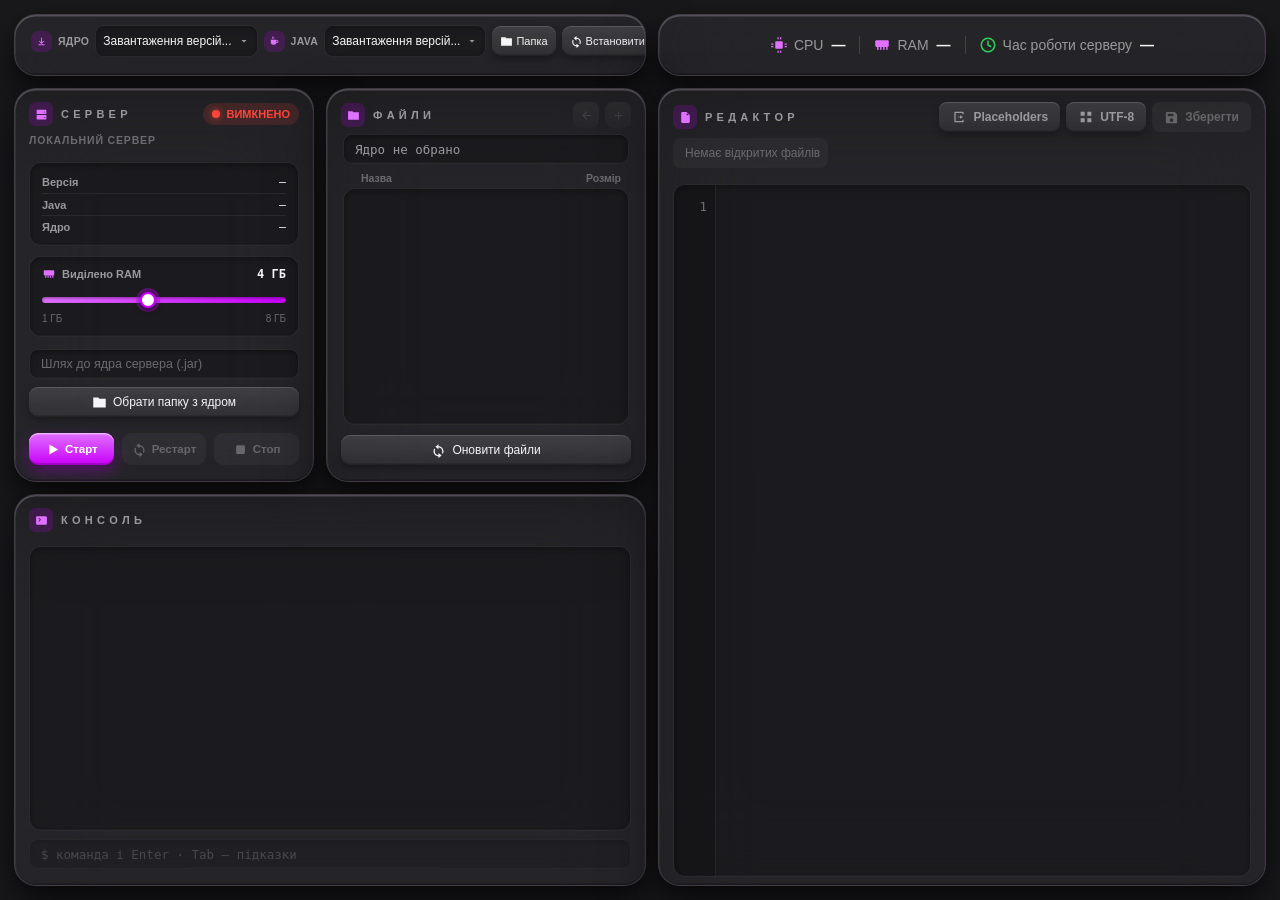
<file: web/index.html>
<!DOCTYPE html>
<html lang="uk">
<head>
<meta charset="UTF-8">
<title>MC Server Manager</title>
<link rel="stylesheet" href="style.css">
</head>
<body oncontextmenu="return false;">

<div class="background"></div>

<div class="columns">

  <section class="panel accent-menubar grid-toolbar">
    <div class="menubar-inner">
      <div class="menubar-block menubar-core">
        <div class="menubar-core-row">
          <span class="chip chip-menubar"><span class="ico" data-icon="download"></span></span>
          <span class="menubar-label">ЯДРО</span>
          <div class="paper-select-wrap">
            <button class="paper-select-btn" id="paperVersionBtn" type="button">
              <span id="paperVersionBtnLabel">Завантаження версій...</span>
              <span class="ico chevron" data-icon="chevronDown"></span>
            </button>
          </div>

          <span class="chip chip-menubar chip-java"><span class="ico" data-icon="coffee"></span></span>
          <span class="menubar-label">JAVA</span>
          <div class="paper-select-wrap">
            <button class="paper-select-btn" id="javaVersionBtn" type="button">
              <span id="javaVersionBtnLabel">Завантаження версій...</span>
              <span class="ico chevron" data-icon="chevronDown"></span>
            </button>
          </div>

          <button class="btn btn-secondary" id="paperBrowseDirBtn" title="Обрати папку для встановлення ядра">
            <span class="icon"><span class="ico" data-icon="folder"></span></span> Папка
          </button>

          <button class="btn btn-secondary" id="installAllBtn">
            <span class="icon"><span class="ico" data-icon="refresh"></span></span> Встановити
          </button>
        </div>

        <span class="menubar-hint" id="installStatusHint"></span>
      </div>
    </div>
  </section>

  <section class="panel accent-menubar accent-resbar grid-resbar">
    <div class="menubar-inner menubar-inner-resbar">
      <div class="menubar-block menubar-resources">
        <span class="resource-stat resource-cpu">
          <span class="ico" data-icon="cpu"></span>
          <span class="resource-label">CPU</span>
          <b id="resCpuLabel">—</b>
        </span>
        <span class="resource-stat resource-ram">
          <span class="ico" data-icon="ram"></span>
          <span class="resource-label">RAM</span>
          <b id="resRamLabel">—</b>
        </span>
        <span class="resource-stat resource-uptime">
          <span class="ico" data-icon="clock"></span>
          <span class="resource-label">Час роботи серверу</span>
          <b id="resUptimeLabel">—</b>
        </span>
      </div>
    </div>
  </section>

  <section class="panel accent-server grid-server">
    <div class="card-title card-title-server">
      <span class="chip chip-server"><span class="ico" data-icon="server"></span></span>
      <span class="chip-label">С Е Р В Е Р</span>
      <span class="status-badge" id="statusBadge">
        <span class="dot dot-off" id="statusDot"></span>
        <span class="status-text status-off" id="statusText">ВИМКНЕНО</span>
      </span>
    </div>

    <div class="local-server-label">ЛОКАЛЬНИЙ СЕРВЕР</div>

    <div class="core-info-box" id="coreInfoBox">
      <div class="core-info-row">
        <span class="core-info-label">Версія</span>
        <span class="core-info-value mono" id="coreInfoVersion">—</span>
      </div>
      <div class="core-info-row">
        <span class="core-info-label">Java</span>
        <span class="core-info-value mono" id="coreInfoJava">—</span>
      </div>
      <div class="core-info-row">
        <span class="core-info-label">Ядро</span>
        <span class="core-info-value mono" id="coreInfoJar">—</span>
      </div>
    </div>

    <div class="ram-slider-row">
      <div class="ram-slider-label">
        <span class="ico" data-icon="ram"></span>
        <span class="ram-slider-title">Виділено RAM</span>
        <span class="ram-slider-value" id="ramSliderValue">4 ГБ</span>
      </div>
      <input type="range" id="ramSlider" class="ram-slider" min="1" max="8" step="0.5" value="4">
      <div class="ram-slider-scale">
        <span id="ramSliderMin">1 ГБ</span>
        <span id="ramSliderMax">8 ГБ</span>
      </div>
    </div>

    <div class="jar-path-row">
      <input type="text" id="jarPathInput" class="text-input" placeholder="Шлях до ядра сервера (.jar)">
    </div>

    <button class="btn btn-secondary btn-block" id="browseJarBtn">
      <span class="icon"><span class="ico" data-icon="folder"></span></span> Обрати папку з ядром
    </button>

    <div class="btn-row">
      <button class="btn btn-primary" id="startBtn">
        <span class="icon"><span class="ico" data-icon="play"></span></span> Старт
      </button>
      <button class="btn btn-warning" id="restartBtn" disabled>
        <span class="icon"><span class="ico" data-icon="refresh"></span></span> Рестарт
      </button>
      <button class="btn btn-danger" id="stopBtn" disabled>
        <span class="icon"><span class="ico" data-icon="stop"></span></span> Стоп
      </button>
    </div>
  </section>

  <section class="panel accent-files panel-full grid-files">
    <div class="card-title card-title-files">
      <span class="chip chip-files"><span class="ico" data-icon="folder"></span></span>
      <span class="chip-label">Ф А Й Л И</span>
      <div class="files-nav-btns">
        <button class="icon-btn" id="backBtn" disabled title="Назад"><span class="ico" data-icon="back"></span></button>
        <button class="icon-btn" id="addBtn" disabled title="Створити"><span class="ico" data-icon="plus"></span></button>
      </div>
    </div>

    <div class="explorer-path-row">
      <div class="text-input explorer-path mono" id="explorerPath">Ядро не обрано</div>
    </div>

    <div class="tree-header">
      <span class="th-name">Назва</span>
      <span class="th-size">Розмір</span>
    </div>

    <div class="tree-box" id="fileTree"></div>

    <button class="btn btn-secondary btn-block" id="refreshBtn">
      <span class="icon"><span class="ico" data-icon="refresh"></span></span> Оновити файли
    </button>
  </section>

  <section class="panel accent-console panel-full grid-console">
    <div class="card-title">
      <span class="chip chip-console"><span class="ico" data-icon="terminal"></span></span>
      <span class="chip-label">К О Н С О Л Ь</span>
    </div>

    <div class="console-box" id="consoleBox"></div>

    <div class="console-input-wrap">
      <div class="command-suggestions" id="commandSuggestions"></div>
      <input type="text" id="commandInput" class="text-input mono" placeholder="$ команда і Enter · Tab — підказки" disabled autocomplete="off" autocorrect="off" autocapitalize="off" spellcheck="false">
    </div>
  </section>

  <section class="panel accent-editor panel-full grid-editor">
    <div class="card-title">
      <span class="chip chip-editor"><span class="ico" data-icon="document"></span></span>
      <span class="chip-label">Р Е Д А К Т О Р</span>
      <div class="editor-title-btns">
        <div class="symbols-picker">
          <button class="labeled-icon-btn symbols-btn" id="placeholdersBtn" title="Плейсхолдери">
            <span class="ico" data-icon="placeholders"></span> Placeholders
          </button>
        </div>
        <div class="symbols-picker">
          <button class="labeled-icon-btn symbols-btn" id="symbolsBtn" title="Символи">
            <span class="ico" data-icon="symbols"></span> UTF-8
          </button>
        </div>
        <button class="labeled-icon-btn save-btn" id="saveBtn" disabled title="Зберегти файл">
          <span class="ico" data-icon="save"></span> Зберегти
        </button>
      </div>
    </div>

    <div class="editor-toolbar">
      <div class="editor-tabs" id="editorTabs"></div>
    </div>

    <div class="editor-wrap">
      <div class="line-numbers mono" id="lineNumbers">1</div>
      <div class="editor-code-wrap">
        <pre class="editor-highlight mono" id="editorHighlight"><code></code></pre>
        <textarea class="editor-box mono" id="editorBox" spellcheck="false" wrap="off" disabled></textarea>
      </div>
    </div>
  </section>

</div>

<div class="context-menu" id="contextMenu"></div>

<div class="symbols-dropdown paper-version-dropdown" id="paperVersionDropdown">
  <div class="paper-version-list" id="paperVersionList"></div>
</div>

<div class="symbols-dropdown paper-version-dropdown" id="javaVersionDropdown">
  <div class="paper-version-list" id="javaVersionList"></div>
</div>

<div class="symbols-dropdown" id="symbolsDropdown">
  <div class="symbols-grid" id="symbolsGrid"></div>
  <div class="symbols-toast" id="symbolsToast"></div>
</div>

<div class="symbols-dropdown placeholders-dropdown" id="placeholdersDropdown">
  <a class="placeholders-source-link" id="placeholdersSourceLink" href="https://github.com/PlaceholderAPI/PlaceholderAPI/wiki/Placeholders#parseother" target="_blank" rel="noopener">
    <span class="ico" data-icon="github"></span> Список усіх плейсхолдерів
  </a>
  <div class="placeholders-jump" id="placeholdersJump"></div>
  <div class="placeholders-list" id="placeholdersList"></div>
  <div class="symbols-toast" id="placeholdersToast"></div>
</div>

<script src="app.js"></script>
</body>
</html>
</file>
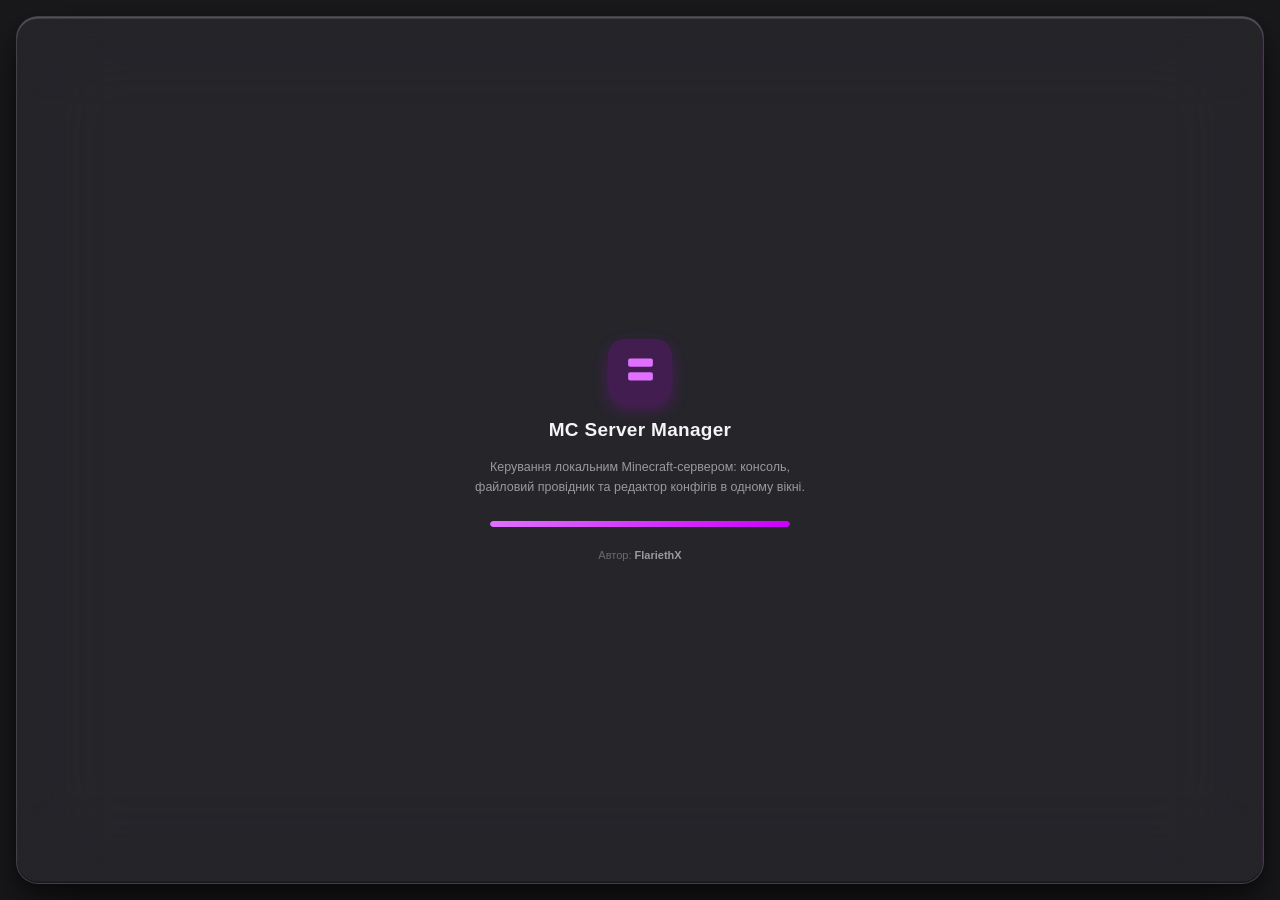
<file: web/splash.html>
<!DOCTYPE html>
<html lang="uk">
<head>
<meta charset="UTF-8">
<title>MC Server Manager</title>
<link rel="stylesheet" href="splash.css">
</head>
<body oncontextmenu="return false;">

<div class="splash-bg"></div>

<div class="splash-panel">
  <div class="splash-chip">
    <span class="splash-ico">
      <svg viewBox="0 0 24 24" xmlns="http://www.w3.org/2000/svg">
        <rect x="3" y="4" width="18" height="6" rx="1.5"></rect>
        <rect x="3" y="14" width="18" height="6" rx="1.5"></rect>
        <circle cx="7" cy="7" r="1"></circle>
        <circle cx="7" cy="17" r="1"></circle>
      </svg>
    </span>
  </div>

  <div class="splash-title">MC Server Manager</div>
  <div class="splash-desc">
    Керування локальним Minecraft-сервером: консоль, файловий провідник та редактор конфігів в одному вікні.
  </div>

  <div class="splash-progress-track">
    <div class="splash-progress-fill" id="progressFill"></div>
  </div>

  <div class="splash-author">Автор: <span>FlariethX</span></div>
</div>

</body>
</html>
</file>
<file: web/style.css>
:root {
  --window-bg: #19191c;

  --panel: rgba(42, 42, 48, 0.55);
  --panel-border: rgba(201, 0, 251, 0.22);
  --inner: rgba(0, 0, 0, 0.26);
  --inner-border: rgba(255, 255, 255, 0.07);
  --highlight: rgba(255, 255, 255, 0.05);

  --text-primary: #f5f5f7;
  --text-secondary: #9a9a9e;
  --text-muted: #6b6b70;

  --accent: #c900fb;
  --accent-soft: #e070ff;
  --accent-strong: #a800d1;
  --accent-glow: rgba(201, 0, 251, 0.35);

  --accent-red: #ff453a;
  --accent-red-hover: #ff6961;

  --accent-green: #30d158;

  --accent-amber: #ff9f0a;
  --accent-amber-hover: #ffb340;

  --neutral-btn: rgba(255, 255, 255, 0.08);
  --neutral-btn-hover: rgba(255, 255, 255, 0.14);

  --disabled-btn: rgba(255, 255, 255, 0.045);
  --disabled-text: rgba(255, 255, 255, 0.28);

  --status-off-bg: rgba(255, 69, 58, 0.15);
  --status-on-bg: rgba(48, 209, 88, 0.15);
  --status-restart-bg: rgba(255, 159, 10, 0.15);

  --cat-chip: rgba(201, 0, 251, 0.18);
  --cat-icon: #e070ff;

  --tok-key: #e070ff;
  --tok-string: #8bd17c;
  --tok-number: #ffb454;
  --tok-bool: #56d4dd;
  --tok-comment: #79767f;
  --tok-punct: #9a9a9e;
  --tok-section: #f2a6ff;

  --font-ui: -apple-system, BlinkMacSystemFont, "SF Pro Text", "Segoe UI", sans-serif;
  --font-mono: "SF Mono", "Menlo", "Cascadia Mono", "Consolas", monospace;

  --radius-panel: 22px;
  --radius-inner: 12px;
  --radius-btn: 9px;
}

* { box-sizing: border-box; }

html, body {
  margin: 0;
  padding: 0;
  width: 100%;
  height: 100%;
  overflow: hidden;
  font-family: var(--font-ui);
  color: var(--text-primary);
  background: var(--window-bg);
  -webkit-font-smoothing: antialiased;
}

.background {
  position: fixed;
  inset: 0;
  z-index: -1;
  background:
    radial-gradient(ellipse 1100px 650px at 10% -10%, rgba(201, 0, 251, 0.16), transparent 60%),
    radial-gradient(ellipse 900px 650px at 105% 105%, rgba(201, 0, 251, 0.10), transparent 60%),
    var(--window-bg);
}

.columns {
  display: grid;
  grid-template-columns: 300px 320px 1fr;
  grid-template-rows: auto auto 1fr;
  grid-template-areas:
    "toolbar toolbar resbar"
    "server files editor"
    "console console editor";
  gap: 12px;
  height: 100vh;
  padding: 14px;
}

.grid-toolbar { grid-area: toolbar; }
.grid-resbar  { grid-area: resbar; display: flex; align-items: center; }
.grid-server  { grid-area: server; }
.grid-files   { grid-area: files; }
.grid-console { grid-area: console; }
.grid-editor  { grid-area: editor; }

.accent-menubar {
  padding: 10px 16px;
}

.menubar-inner {
  display: flex;
  align-items: center;
  justify-content: space-between;
  gap: 18px;
  flex-wrap: wrap;
}

.menubar-inner-resbar {
  justify-content: center;
  width: 100%;
}

.menubar-block {
  display: flex;
  align-items: center;
  gap: 10px;
}

.menubar-core {
  flex-direction: column;
  align-items: stretch;
  gap: 8px;
}

.menubar-core-row {
  display: flex;
  align-items: center;
  gap: 6px;
  flex-wrap: nowrap;
}

.menubar-resources {
  gap: 0;
}

.menubar-core .btn {
  padding: 6px 8px;
  font-size: 11px;
  gap: 3px;
  white-space: nowrap;
  flex-shrink: 0;
}

.menubar-core .btn .ico { width: 13px; height: 13px; }

.chip-menubar {
  background: var(--cat-chip);
  color: var(--cat-icon);
}

.chip-java {
  background: rgba(86, 212, 221, 0.18);
  color: #56d4dd;
}

.menubar-core-row .chip {
  width: 21px;
  height: 21px;
  flex-shrink: 0;
}

.menubar-core-row .chip .ico { width: 11px; height: 11px; }

.menubar-label {
  font-size: 10.5px;
  font-weight: 700;
  letter-spacing: 0.3px;
  color: var(--text-secondary);
  white-space: nowrap;
  flex-shrink: 0;
}

.paper-select-wrap {
  position: relative;
  min-width: 0;
  flex: 1 1 78px;
}

.paper-select-btn {
  display: flex;
  align-items: center;
  justify-content: space-between;
  gap: 6px;
  width: 100%;
  min-width: 78px;
  height: 32px;
  padding: 0 7px;
  border-radius: var(--radius-btn);
  border: 1px solid var(--inner-border);
  background: var(--inner);
  color: var(--text-primary);
  font-family: var(--font-ui);
  font-size: 12px;
  cursor: pointer;
  box-shadow: inset 0 2px 5px rgba(0, 0, 0, 0.3);
  transition: border-color .12s ease, background-color .12s ease;
  overflow: hidden;
}

.paper-select-btn > span:first-child {
  overflow: hidden;
  text-overflow: ellipsis;
  white-space: nowrap;
  min-width: 0;
}

.paper-select-btn:hover { border-color: var(--panel-border); background: rgba(0, 0, 0, 0.32); }
.paper-select-btn:disabled { color: var(--disabled-text); cursor: default; }

.paper-select-btn .chevron {
  width: 12px;
  height: 12px;
  flex-shrink: 0;
  color: var(--text-secondary);
  transition: transform .12s ease;
}

.paper-select-btn.open .chevron { transform: rotate(180deg); }

.paper-version-dropdown {
  width: 236px;
  max-height: 320px;
  padding: 10px;
}

.paper-version-list {
  overflow-y: auto;
  padding-right: 2px;
}

.paper-version-grid {
  display: grid;
  grid-template-columns: repeat(3, 1fr);
  gap: 6px;
}

.paper-version-item {
  padding: 7px 4px;
  border-radius: 7px;
  border: 1.5px solid transparent;
  background: var(--inner);
  font-size: 12px;
  font-family: var(--font-mono);
  color: var(--text-primary);
  cursor: pointer;
  user-select: none;
  text-align: center;
  transition: background-color .1s ease, border-color .1s ease;
}

.paper-version-item:hover { background: rgba(255, 255, 255, 0.1); }

.paper-version-item.selected {
  background: linear-gradient(180deg, var(--accent-soft), var(--accent));
  color: #fff;
  font-weight: 600;
}

.paper-version-item.installed {
  border-color: var(--accent);
  box-shadow: 0 0 0 1px var(--accent-glow, rgba(201, 0, 251, 0.35));
}

.paper-version-item.installed.selected {
  border-color: #fff;
}

.paper-version-empty {
  padding: 10px;
  font-size: 12px;
  color: var(--text-muted);
  text-align: center;
}

.paper-version-retry-btn {
  margin-top: 6px;
  padding: 8px;
  border-radius: 7px;
  text-align: center;
  color: var(--accent-soft);
  font-family: var(--font-ui);
  font-size: 12.5px;
  font-weight: 600;
  cursor: pointer;
  background: var(--inner);
  transition: background-color .1s ease;
}

.paper-version-retry-btn:hover { background: rgba(255, 255, 255, 0.1); }

.menubar-hint {
  font-size: 11px;
  color: var(--text-muted);
  white-space: nowrap;
  overflow: hidden;
  text-overflow: ellipsis;
  max-width: 100%;
}

.menubar-hint.hint-error { color: var(--accent-red); }
.menubar-hint.hint-ok { color: var(--accent-green); }

.resource-stat {
  display: flex;
  align-items: center;
  gap: 6px;
  font-size: 14px;
  color: var(--text-secondary);
}

.resource-stat + .resource-stat {
  position: relative;
  margin-left: 28px;
}

.resource-stat + .resource-stat::before {
  content: "";
  position: absolute;
  left: -14px;
  top: 50%;
  transform: translateY(-50%);
  width: 1px;
  height: 18px;
  background: rgba(255, 255, 255, 0.14);
}

.resource-stat .ico { width: 18px; height: 18px; flex-shrink: 0; }
.resource-stat b { color: var(--text-primary); font-weight: 700; margin-left: 2px; }

.resource-cpu .ico { color: var(--accent-soft); }
.resource-ram .ico { color: var(--accent-soft); }
.resource-uptime .ico { color: var(--accent-green); }

.accent-server, .accent-files, .accent-console, .accent-editor {
  min-height: 0;
}

.accent-server,
.accent-files {
  overflow: hidden;
}

.accent-server {
  display: flex;
  flex-direction: column;
  align-self: start;
}

.accent-files {
  height: 360px;
  max-height: 360px;
}

.grid-files, .grid-console {
  height: 100%;
}

.panel {
  background: rgba(255, 255, 255, 0.055);
  backdrop-filter: blur(46px) saturate(170%);
  -webkit-backdrop-filter: blur(46px) saturate(170%);
  border: 1px solid rgba(255, 255, 255, 0.13);
  border-radius: var(--radius-panel);
  position: relative;
  box-shadow:
    0 26px 54px rgba(0, 0, 0, 0.5),
    0 8px 16px rgba(0, 0, 0, 0.32),
    inset 0 1.5px 0 rgba(255, 255, 255, 0.20),
    inset 0 -1.5px 0 rgba(0, 0, 0, 0.35),
    inset 1px 0 0 rgba(255, 255, 255, 0.05),
    inset 0 0 0 1px rgba(201, 0, 251, 0.05);
  overflow: hidden;
}

.panel-grow { flex: 1; display: flex; flex-direction: column; min-height: 0; }
.panel-full { flex: 1; display: flex; flex-direction: column; min-height: 0; height: 100%; }

.card-title {
  display: flex;
  align-items: center;
  gap: 8px;
  padding: 13px 14px 6px;
  position: relative;
  z-index: 1;
}

.chip {
  width: 24px;
  height: 24px;
  border-radius: 7px;
  display: flex;
  align-items: center;
  justify-content: center;
  flex-shrink: 0;
  background: var(--cat-chip);
  color: var(--cat-icon);
}

.chip .ico { width: 13px; height: 13px; }

.chip-label {
  font-size: 11px;
  font-weight: 600;
  letter-spacing: 0.6px;
  color: var(--text-secondary);
}

.ico { display: inline-flex; width: 15px; height: 15px; vertical-align: -3px; }
.ico svg { width: 100%; height: 100%; fill: currentColor; }

.card-title-server {
  padding-right: 14px;
}

.card-title-server .status-badge {
  margin-left: auto;
}

.status-badge {
  display: inline-flex;
  align-items: center;
  gap: 6px;
  height: 22px;
  padding: 0 9px;
  margin: 0;
  border-radius: 11px;
  background: var(--status-off-bg);
  width: fit-content;
  flex-shrink: 0;
  position: relative;
  z-index: 1;
}

.dot { width: 8px; height: 8px; border-radius: 50%; }
.dot-off { background: var(--accent-red); box-shadow: 0 0 6px rgba(255, 69, 58, 0.6); }
.dot-on { background: var(--accent-green); box-shadow: 0 0 6px rgba(48, 209, 88, 0.6); }
.dot-restart { background: var(--accent-amber); box-shadow: 0 0 6px rgba(255, 159, 10, 0.6); }

.status-text { font-size: 11px; font-weight: 600; }
.status-off { color: var(--accent-red); }
.status-on { color: var(--accent-green); }
.status-restart { color: var(--accent-amber); }

.local-server-label {
  margin: 2px 14px 8px;
  font-size: 10.5px;
  font-weight: 700;
  letter-spacing: 0.08em;
  color: var(--text-muted);
  text-transform: uppercase;
  position: relative;
  z-index: 1;
}

.core-info-box {
  margin: 8px 14px 10px;
  background: var(--inner);
  border: 1px solid var(--inner-border);
  border-radius: var(--radius-inner);
  padding: 8px 12px;
  position: relative;
  z-index: 1;
  box-shadow: inset 0 2px 6px rgba(0, 0, 0, 0.35), inset 0 -1px 0 rgba(255, 255, 255, 0.03);
}

.core-info-row {
  display: flex;
  align-items: center;
  justify-content: space-between;
  gap: 10px;
  height: 22px;
}

.core-info-row + .core-info-row { border-top: 1px solid var(--inner-border); }

.core-info-label {
  font-size: 11px;
  font-weight: 600;
  color: var(--text-secondary);
  flex-shrink: 0;
}

.core-info-value {
  font-size: 11.5px;
  color: var(--text-primary);
  text-align: right;
  overflow: hidden;
  text-overflow: ellipsis;
  white-space: nowrap;
  min-width: 0;
}

.core-info-value.is-empty { color: var(--text-muted); }

.ram-slider-row {
  margin: 0 14px 12px;
  padding: 10px 12px 12px;
  background: var(--inner);
  border: 1px solid var(--inner-border);
  border-radius: var(--radius-inner);
  position: relative;
  z-index: 1;
  box-shadow: inset 0 2px 6px rgba(0, 0, 0, 0.35), inset 0 -1px 0 rgba(255, 255, 255, 0.03);
}

.ram-slider-label {
  display: flex;
  align-items: center;
  gap: 6px;
  margin-bottom: 8px;
}

.ram-slider-label .ico { width: 14px; height: 14px; flex-shrink: 0; color: var(--accent-soft); }

.ram-slider-title {
  font-size: 11px;
  font-weight: 600;
  color: var(--text-secondary);
}

.ram-slider-value {
  margin-left: auto;
  font-size: 12px;
  font-weight: 700;
  font-family: var(--font-mono);
  color: var(--text-primary);
}

.ram-slider {
  -webkit-appearance: none;
  appearance: none;
  width: 100%;
  height: 6px;
  margin: 0;
  border-radius: 4px;
  background: linear-gradient(90deg, var(--accent-soft), var(--accent));
  box-shadow: inset 0 1px 3px rgba(0, 0, 0, 0.4);
  cursor: pointer;
  outline: none;
}

.ram-slider::-webkit-slider-thumb {
  -webkit-appearance: none;
  appearance: none;
  width: 16px;
  height: 16px;
  border-radius: 50%;
  background: #fff;
  border: 2px solid var(--accent);
  box-shadow: 0 2px 6px rgba(0, 0, 0, 0.45), 0 0 0 4px var(--accent-glow);
  transition: transform .08s ease;
}

.ram-slider::-webkit-slider-thumb:hover { transform: scale(1.08); }
.ram-slider::-webkit-slider-thumb:active { transform: scale(0.96); }

.ram-slider::-moz-range-thumb {
  width: 16px;
  height: 16px;
  border-radius: 50%;
  background: #fff;
  border: 2px solid var(--accent);
  box-shadow: 0 2px 6px rgba(0, 0, 0, 0.45), 0 0 0 4px var(--accent-glow);
  cursor: pointer;
}

.ram-slider::-moz-range-track {
  height: 6px;
  border-radius: 4px;
  background: linear-gradient(90deg, var(--accent-soft), var(--accent));
}

.ram-slider:disabled {
  opacity: 0.45;
  cursor: default;
}

.ram-slider-scale {
  display: flex;
  justify-content: space-between;
  margin-top: 6px;
  font-size: 10px;
  color: var(--text-muted);
}

.jar-path-row { margin: 0 14px 8px; position: relative; z-index: 1; }

.text-input {
  width: 100%;
  height: 30px;
  padding: 0 11px;
  background: var(--inner);
  border: 1px solid var(--inner-border);
  border-radius: var(--radius-btn);
  color: var(--text-primary);
  font-family: var(--font-ui);
  font-size: 12.5px;
  outline: none;
  box-shadow: inset 0 2px 5px rgba(0, 0, 0, 0.35), inset 0 -1px 0 rgba(255, 255, 255, 0.03);
}

.text-input::placeholder { color: var(--text-muted); }
.text-input:focus { border-color: var(--accent); box-shadow: 0 0 0 3px var(--accent-glow); }
.text-input:disabled { opacity: 0.5; }

.mono { font-family: var(--font-mono); }

.btn {
  display: inline-flex;
  align-items: center;
  justify-content: center;
  gap: 6px;
  height: 32px;
  padding: 0 14px;
  border: none;
  border-radius: var(--radius-btn);
  font-family: var(--font-ui);
  font-size: 12.5px;
  font-weight: 600;
  cursor: pointer;
  color: #fff;
  transition: transform .08s ease, box-shadow .08s ease, filter .12s ease, background-color .12s ease;
  transform: translateY(0);
  position: relative;
  z-index: 1;
}

.btn:active:not(:disabled) {
  transform: translateY(1px);
}

.btn:disabled {
  cursor: default;
  background: var(--disabled-btn) !important;
  color: var(--disabled-text) !important;
  box-shadow: none !important;
}

.btn-block { display: flex; width: calc(100% - 28px); margin: 0 14px 16px; }
.btn-row { display: flex; gap: 8px; margin: 0 14px 16px; }
.btn-row .btn { flex: 1; padding: 0 8px; font-size: 11.5px; gap: 5px; }

.symbols-dropdown.instructions-dropdown {
  width: 360px;
  max-height: 420px;
}

.instructions-body {
  background: var(--inner);
  border: 1px solid var(--inner-border);
  border-radius: var(--radius-inner);
  padding: 10px 12px;
  font-size: 11.5px;
  line-height: 1.55;
  color: var(--text-secondary);
  overflow-y: auto;
  box-shadow: inset 0 2px 6px rgba(0, 0, 0, 0.35), inset 0 -1px 0 rgba(255, 255, 255, 0.03);
}

.instructions-body p { margin: 0 0 8px; }
.instructions-body p:last-child { margin-bottom: 0; }
.instructions-body strong { color: var(--text-primary); font-weight: 600; }

.btn-primary {
  background: linear-gradient(180deg, var(--accent-soft), var(--accent));
  box-shadow:
    0 6px 16px var(--accent-glow),
    0 2px 4px rgba(0, 0, 0, 0.35),
    inset 0 1.5px 0 rgba(255, 255, 255, 0.45),
    inset 0 -2px 0 rgba(0, 0, 0, 0.20);
}
.btn-primary:hover:not(:disabled) { filter: brightness(1.1); }
.btn-primary:active:not(:disabled) {
  box-shadow:
    0 2px 6px var(--accent-glow),
    inset 0 2px 4px rgba(0, 0, 0, 0.3);
}

.btn-danger {
  background: linear-gradient(180deg, #ff6b60, var(--accent-red));
  box-shadow:
    0 6px 16px rgba(255, 69, 58, 0.32),
    0 2px 4px rgba(0, 0, 0, 0.35),
    inset 0 1.5px 0 rgba(255, 255, 255, 0.4),
    inset 0 -2px 0 rgba(0, 0, 0, 0.2);
}
.btn-danger:hover:not(:disabled) { filter: brightness(1.08); }
.btn-danger:active:not(:disabled) {
  box-shadow:
    0 2px 6px rgba(255, 69, 58, 0.3),
    inset 0 2px 4px rgba(0, 0, 0, 0.3);
}

.btn-warning {
  background: linear-gradient(180deg, var(--accent-amber-hover), var(--accent-amber));
  box-shadow:
    0 6px 16px rgba(255, 159, 10, 0.32),
    0 2px 4px rgba(0, 0, 0, 0.35),
    inset 0 1.5px 0 rgba(255, 255, 255, 0.4),
    inset 0 -2px 0 rgba(0, 0, 0, 0.2);
}
.btn-warning:hover:not(:disabled) { filter: brightness(1.08); }
.btn-warning:active:not(:disabled) {
  box-shadow:
    0 2px 6px rgba(255, 159, 10, 0.3),
    inset 0 2px 4px rgba(0, 0, 0, 0.3);
}

.btn-secondary {
  background: linear-gradient(180deg, rgba(255, 255, 255, 0.12), rgba(255, 255, 255, 0.05));
  color: var(--text-primary);
  height: 30px;
  font-size: 12px;
  font-weight: 500;
  box-shadow:
    0 3px 8px rgba(0, 0, 0, 0.3),
    inset 0 1px 0 rgba(255, 255, 255, 0.14),
    inset 0 -1.5px 0 rgba(0, 0, 0, 0.25);
}
.btn-secondary:hover:not(:disabled) { background: linear-gradient(180deg, rgba(255, 255, 255, 0.17), rgba(255, 255, 255, 0.07)); }
.btn-secondary:active:not(:disabled) {
  box-shadow: inset 0 2px 4px rgba(0, 0, 0, 0.35);
}

.icon { display: inline-flex; align-items: center; }

.console-box {
  flex: 1;
  margin: 8px 14px;
  background: var(--inner);
  border: 1px solid var(--inner-border);
  border-radius: var(--radius-inner);
  padding: 10px 12px;
  font-family: var(--font-mono);
  font-size: 11px;
  line-height: 1.5;
  color: var(--text-primary);
  overflow-y: auto;
  white-space: pre-wrap;
  word-break: break-word;
  min-height: 0;
  position: relative;
  z-index: 1;
  box-shadow: inset 0 2px 6px rgba(0, 0, 0, 0.35), inset 0 -1px 0 rgba(255, 255, 255, 0.03);
}

.log-error { color: var(--accent-red); font-weight: 600; }
.log-warn  { color: var(--accent-amber); }
.log-join  { color: var(--accent-green); }
.log-leave { color: var(--text-muted); }
.log-cmd   { color: #56d4dd; }

.console-input-wrap { margin: 0 14px 16px; position: relative; z-index: 1; }
#commandInput { width: 100%; }

.command-suggestions {
  display: none;
  position: absolute;
  left: 0;
  right: 0;
  bottom: calc(100% + 6px);
  max-height: 220px;
  overflow-y: auto;
  z-index: 2000;
  padding: 6px;
  background: rgba(36, 36, 42, 0.92);
  backdrop-filter: blur(30px) saturate(170%);
  -webkit-backdrop-filter: blur(30px) saturate(170%);
  border: 1px solid rgba(255, 255, 255, 0.13);
  border-radius: 12px;
  box-shadow:
    0 20px 44px rgba(0, 0, 0, 0.55),
    0 6px 14px rgba(0, 0, 0, 0.35),
    inset 0 1.5px 0 rgba(255, 255, 255, 0.14);
}

.command-suggestions.is-open { display: block; }

.command-suggestion-item {
  display: flex;
  align-items: center;
  justify-content: space-between;
  gap: 10px;
  height: 28px;
  padding: 0 10px;
  border-radius: 8px;
  font-family: var(--font-mono);
  font-size: 12px;
  color: var(--text-secondary);
  cursor: pointer;
  white-space: nowrap;
  user-select: none;
}

.command-suggestion-item .cs-match { color: var(--accent-soft); font-weight: 600; }
.command-suggestion-item:hover { background: var(--highlight); }
.command-suggestion-item.active {
  background: linear-gradient(180deg, var(--accent-soft), var(--accent));
  color: #fff;
}
.command-suggestion-item.active .cs-match { color: #fff; }

.command-suggestions-hint {
  padding: 4px 10px 6px;
  font-size: 10.5px;
  color: var(--text-muted);
  border-top: 1px solid rgba(255, 255, 255, 0.09);
  margin-top: 4px;
}

.editor-title-btns {
  display: flex;
  align-items: center;
  gap: 6px;
  margin-left: auto;
  flex-shrink: 0;
}

.editor-toolbar {
  display: flex;
  align-items: center;
  gap: 6px;
  padding: 0 14px 8px;
  position: relative;
  z-index: 1;
  flex-shrink: 0;
}

.editor-tabs {
  display: flex;
  align-items: center;
  gap: 6px;
  overflow-x: auto;
  overflow-y: hidden;
  flex: 1;
  min-width: 0;
}

.editor-tab.empty {
  color: var(--text-muted);
  cursor: default;
  background: rgba(255, 255, 255, 0.03);
  box-shadow: none;
  max-width: none;
}
.editor-tab.empty:hover { background: rgba(255, 255, 255, 0.03); }

.symbols-picker {
  position: relative;
  flex-shrink: 0;
}

.labeled-icon-btn {
  display: flex;
  align-items: center;
  gap: 6px;
  height: 30px;
  padding: 0 12px;
  border-radius: 8px;
  border: none;
  background: linear-gradient(180deg, rgba(255, 255, 255, 0.12), rgba(255, 255, 255, 0.05));
  color: var(--text-secondary);
  font-size: 12px;
  font-weight: 600;
  cursor: pointer;
  flex-shrink: 0;
  white-space: nowrap;
  box-shadow:
    0 3px 7px rgba(0, 0, 0, 0.3),
    inset 0 1px 0 rgba(255, 255, 255, 0.14),
    inset 0 -1.5px 0 rgba(0, 0, 0, 0.25);
  transition: transform .08s ease, box-shadow .08s ease, background-color .12s ease, color .12s ease;
  transform: translateY(0);
}
.labeled-icon-btn:hover { background: linear-gradient(180deg, rgba(255, 255, 255, 0.17), rgba(255, 255, 255, 0.07)); color: var(--text-primary); }
.labeled-icon-btn:active { transform: translateY(1px); box-shadow: inset 0 2px 4px rgba(0, 0, 0, 0.35); }

.symbols-btn .ico { width: 16px; height: 16px; flex-shrink: 0; }

.save-btn {
  background: linear-gradient(180deg, var(--accent-soft), var(--accent));
  color: #fff;
  box-shadow:
    0 4px 12px var(--accent-glow),
    0 2px 4px rgba(0, 0, 0, 0.3),
    inset 0 1.5px 0 rgba(255, 255, 255, 0.4),
    inset 0 -2px 0 rgba(0, 0, 0, 0.2);
}
.save-btn:hover:not(:disabled) { filter: brightness(1.1); background: linear-gradient(180deg, var(--accent-soft), var(--accent)); color: #fff; }
.save-btn:active:not(:disabled) {
  transform: translateY(1px);
  box-shadow: 0 2px 6px var(--accent-glow), inset 0 2px 4px rgba(0, 0, 0, 0.3);
}
.save-btn:disabled {
  background: var(--disabled-btn) !important;
  color: var(--disabled-text) !important;
  box-shadow: none !important;
  cursor: default;
}

.symbols-dropdown {
  display: none;
  position: fixed;
  z-index: 2000;
  width: 420px;
  max-height: 480px;
  padding: 8px;
  background: rgba(36, 36, 42, 0.94);
  backdrop-filter: blur(30px) saturate(170%);
  -webkit-backdrop-filter: blur(30px) saturate(170%);
  border: 1px solid rgba(255, 255, 255, 0.13);
  border-radius: 12px;
  box-shadow:
    0 20px 44px rgba(0, 0, 0, 0.55),
    0 6px 14px rgba(0, 0, 0, 0.35),
    inset 0 1.5px 0 rgba(255, 255, 255, 0.14);
}

.symbols-dropdown.open { display: flex; flex-direction: column; }

.symbols-grid {
  display: grid;
  grid-template-columns: repeat(8, 1fr);
  gap: 4px;
  overflow-y: auto;
  padding-right: 2px;
  flex: 1;
  min-height: 0;
}

.symbol-tile {
  display: flex;
  align-items: center;
  justify-content: center;
  height: 30px;
  border-radius: 7px;
  background: rgba(255, 255, 255, 0.05);
  color: var(--text-primary);
  font-size: 15px;
  cursor: pointer;
  user-select: none;
  box-shadow: inset 0 1px 0 rgba(255, 255, 255, 0.06);
  transition: background-color .1s ease, transform .08s ease;
}

.symbol-tile:hover { background: rgba(255, 255, 255, 0.12); }
.symbol-tile:active { transform: translateY(1px); }

.symbol-tile.copied {
  background: linear-gradient(180deg, var(--accent-soft), var(--accent));
  color: #fff;
  box-shadow: 0 3px 8px var(--accent-glow), inset 0 1px 0 rgba(255, 255, 255, 0.3);
}

.symbols-toast {
  flex-shrink: 0;
  height: 0;
  overflow: hidden;
  text-align: center;
  font-size: 11.5px;
  color: var(--text-secondary);
  opacity: 0;
  transition: opacity .12s ease;
}

.symbols-toast.show {
  height: 22px;
  padding-top: 6px;
  opacity: 1;
}

.placeholders-source-link {
  display: flex;
  align-items: center;
  gap: 8px;
  height: 34px;
  padding: 0 10px;
  margin-bottom: 8px;
  border-radius: 8px;
  background: linear-gradient(180deg, rgba(255, 255, 255, 0.1), rgba(255, 255, 255, 0.04));
  color: var(--text-primary);
  font-size: 12.5px;
  font-weight: 600;
  text-decoration: none;
  flex-shrink: 0;
  box-shadow: inset 0 1px 0 rgba(255, 255, 255, 0.08);
  transition: background-color .12s ease;
}
.placeholders-source-link:hover { background: linear-gradient(180deg, rgba(255, 255, 255, 0.16), rgba(255, 255, 255, 0.06)); }
.placeholders-source-link .ico { width: 15px; height: 15px; flex-shrink: 0; }

.placeholders-jump {
  display: grid;
  grid-template-columns: repeat(4, 1fr);
  gap: 6px;
  margin-bottom: 8px;
  flex-shrink: 0;
}

.placeholder-jump-btn {
  height: 28px;
  border-radius: 7px;
  border: none;
  background: rgba(255, 255, 255, 0.06);
  color: var(--text-secondary);
  font-size: 11px;
  font-weight: 600;
  cursor: pointer;
  box-shadow: inset 0 1px 0 rgba(255, 255, 255, 0.06);
  transition: background-color .12s ease, color .12s ease;
  white-space: nowrap;
  overflow: hidden;
  text-overflow: ellipsis;
  padding: 0 4px;
}

.placeholder-jump-btn:hover {
  background: linear-gradient(180deg, var(--accent-soft), var(--accent));
  color: #fff;
}

.placeholders-list {
  overflow-y: auto;
  flex: 1;
  min-height: 0;
  padding-right: 2px;
}

.placeholder-section { margin-bottom: 14px; }
.placeholder-section:last-child { margin-bottom: 0; }

.placeholder-section-head {
  display: flex;
  align-items: baseline;
  gap: 8px;
  margin-bottom: 3px;
}

.placeholder-title { font-size: 13px; font-weight: 700; color: var(--text-primary); }
.placeholder-source {
  font-size: 10.5px;
  color: var(--text-muted);
  cursor: pointer;
  padding: 1px 5px;
  border-radius: 5px;
  transition: background-color .1s ease, color .1s ease;
}
.placeholder-source:hover { background: rgba(255, 255, 255, 0.08); color: var(--text-secondary); }
.placeholder-source.copied {
  background: linear-gradient(180deg, var(--accent-soft), var(--accent));
  color: #fff;
}

.placeholder-description {
  font-size: 11.5px;
  color: var(--text-secondary);
  line-height: 1.45;
  margin-bottom: 6px;
}

.placeholder-group-label {
  font-size: 10.5px;
  font-weight: 600;
  color: var(--text-muted);
  text-transform: uppercase;
  letter-spacing: .03em;
  margin: 8px 0 4px;
}

.placeholder-item {
  padding: 6px 8px;
  border-radius: 7px;
  cursor: pointer;
  user-select: none;
  transition: background-color .1s ease;
}

.placeholder-item:hover { background: rgba(255, 255, 255, 0.08); }

.placeholder-item.copied {
  background: linear-gradient(180deg, var(--accent-soft), var(--accent));
}
.placeholder-item.copied .placeholder-code { color: #fff; }
.placeholder-item.copied .placeholder-note { color: rgba(255, 255, 255, 0.85); }

.placeholder-code {
  display: block;
  font-family: 'Consolas', 'Menlo', monospace;
  font-size: 11.5px;
  color: var(--accent-soft);
  word-break: break-all;
}

.placeholder-note {
  display: block;
  font-size: 11px;
  color: var(--text-secondary);
  margin-top: 2px;
  line-height: 1.4;
}

.editor-tab {
  display: flex;
  align-items: center;
  gap: 6px;
  height: 30px;
  padding: 0 8px 0 12px;
  border-radius: 8px;
  background: rgba(255, 255, 255, 0.05);
  color: var(--text-secondary);
  font-size: 12px;
  cursor: pointer;
  flex-shrink: 0;
  max-width: 160px;
  box-shadow: inset 0 1px 0 rgba(255, 255, 255, 0.06);
  transition: background-color .12s ease, color .12s ease;
}

.editor-tab:hover { background: rgba(255, 255, 255, 0.09); }

.editor-tab.active {
  background: linear-gradient(180deg, var(--accent-soft), var(--accent));
  color: #fff;
  box-shadow: 0 3px 8px var(--accent-glow), inset 0 1px 0 rgba(255, 255, 255, 0.3);
}

.tab-name {
  overflow: hidden;
  text-overflow: ellipsis;
  white-space: nowrap;
  min-width: 0;
}

.tab-dot {
  width: 6px;
  height: 6px;
  border-radius: 50%;
  background: var(--accent-amber);
  flex-shrink: 0;
}

.editor-tab.active .tab-dot { background: #fff; }

.tab-close {
  display: flex;
  align-items: center;
  justify-content: center;
  width: 18px;
  height: 18px;
  border: none;
  border-radius: 5px;
  background: transparent;
  color: inherit;
  font-size: 14px;
  line-height: 1;
  cursor: pointer;
  flex-shrink: 0;
}

.tab-close:hover { background: rgba(0, 0, 0, 0.2); }

.editor-wrap {
  flex: 1;
  display: flex;
  margin: 8px 14px;
  background: var(--inner);
  border: 1px solid var(--inner-border);
  border-radius: var(--radius-inner);
  min-height: 0;
  overflow: hidden;
  position: relative;
  z-index: 1;
  box-shadow: inset 0 2px 6px rgba(0, 0, 0, 0.35), inset 0 -1px 0 rgba(255, 255, 255, 0.03);
}

.line-numbers {
  flex-shrink: 0;
  width: 42px;
  padding: 12px 8px 12px 0;
  text-align: right;
  font-size: 13px;
  line-height: 1.5;
  color: var(--text-muted);
  background: rgba(0, 0, 0, 0.18);
  border-right: 1px solid var(--inner-border);
  white-space: pre;
  overflow: hidden;
  user-select: none;
}

.editor-code-wrap {
  position: relative;
  flex: 1;
  min-width: 0;
}

.editor-highlight,
.editor-box {
  position: absolute;
  inset: 0;
  margin: 0;
  padding: 12px 12px 12px 10px;
  font-size: 13px;
  line-height: 1.5;
  white-space: pre;
  box-sizing: border-box;
  border: none;
  background: transparent;
}

.editor-highlight {
  color: var(--text-primary);
  pointer-events: none;
  overflow: hidden;
  z-index: 1;
}

.editor-highlight code { font-family: inherit; }

.editor-box {
  color: transparent;
  caret-color: var(--text-primary);
  resize: none;
  outline: none;
  overflow: auto;
  z-index: 2;
}

.editor-box::selection { background: var(--accent-glow); }
.editor-box:disabled { opacity: 0.5; }

.tok-key { color: var(--tok-key); font-weight: 600; }
.tok-string { color: var(--tok-string); }
.tok-number { color: var(--tok-number); }
.tok-bool { color: var(--tok-bool); font-weight: 600; }
.tok-comment { color: var(--tok-comment); font-style: italic; }
.tok-punct { color: var(--tok-punct); }
.tok-section { color: var(--tok-section); font-weight: 700; }

.card-title-files {
  padding-right: 14px;
}

.files-nav-btns {
  display: flex;
  align-items: center;
  gap: 6px;
  margin-left: auto;
}

.icon-btn {
  width: 30px;
  height: 30px;
  border-radius: 8px;
  border: none;
  background: linear-gradient(180deg, rgba(255, 255, 255, 0.12), rgba(255, 255, 255, 0.05));
  color: var(--text-muted);
  display: flex;
  align-items: center;
  justify-content: center;
  cursor: pointer;
  flex-shrink: 0;
  box-shadow:
    0 3px 7px rgba(0, 0, 0, 0.3),
    inset 0 1px 0 rgba(255, 255, 255, 0.14),
    inset 0 -1.5px 0 rgba(0, 0, 0, 0.25);
  transition: transform .08s ease, box-shadow .08s ease, background-color .12s ease;
  transform: translateY(0);
}
.icon-btn:hover:not(:disabled) { background: linear-gradient(180deg, rgba(255, 255, 255, 0.17), rgba(255, 255, 255, 0.07)); }
.icon-btn:active:not(:disabled) { transform: translateY(1px); box-shadow: inset 0 2px 4px rgba(0, 0, 0, 0.35); }
.icon-btn:disabled { opacity: 0.4; cursor: default; box-shadow: none; }

.files-nav-btns .icon-btn {
  width: 26px;
  height: 26px;
  border-radius: 7px;
}
.files-nav-btns .icon-btn .ico { width: 13px; height: 13px; }

.explorer-path-row {
  margin: 0 16px 8px;
  position: relative;
  z-index: 1;
}

.explorer-path {
  display: flex;
  align-items: center;
  color: var(--text-secondary);
  white-space: nowrap;
  overflow: hidden;
  text-overflow: ellipsis;
  min-width: 0;
}

.tree-header {
  display: flex;
  padding: 0 16px 4px 34px;
  font-size: 10.5px;
  font-weight: 600;
  color: var(--text-muted);
  position: relative;
  z-index: 1;
}

.th-name { flex: 1; }
.th-size { width: 74px; text-align: right; padding-right: 8px; }

.tree-box {
  flex: 1;
  margin: 0 16px 10px;
  background: var(--inner);
  border: 1px solid var(--inner-border);
  border-radius: var(--radius-inner);
  overflow-y: auto;
  overflow-x: hidden;
  min-height: 0;
  padding: 4px 0;
  position: relative;
  z-index: 1;
  box-shadow: inset 0 2px 6px rgba(0, 0, 0, 0.35), inset 0 -1px 0 rgba(255, 255, 255, 0.03);
}

.tree-row {
  display: flex;
  align-items: center;
  height: 29px;
  padding: 0 10px;
  cursor: pointer;
  color: var(--text-primary);
  font-size: 12px;
  gap: 6px;
  border-radius: 6px;
  margin: 0 5px;
  width: calc(100% - 10px);
}

.tree-row:hover { background: var(--highlight); }
.tree-row.selected {
  background: linear-gradient(180deg, var(--accent-soft), var(--accent));
  color: #fff;
  box-shadow: 0 3px 8px var(--accent-glow), inset 0 1px 0 rgba(255, 255, 255, 0.3);
}
.tree-row.selected .tree-size { color: rgba(255, 255, 255, 0.85); }
.tree-row.empty { color: var(--text-muted); cursor: default; font-size: 12px; }
.tree-row.empty:hover { background: transparent; }

.tree-row .ico { width: 15px; height: 15px; color: var(--text-secondary); flex-shrink: 0; }
.tree-row.selected .ico { color: #fff; }

.tree-name { flex: 1; overflow: hidden; text-overflow: ellipsis; white-space: nowrap; min-width: 0; }
.tree-size { width: 74px; text-align: right; font-size: 10.5px; color: var(--text-secondary); flex-shrink: 0; padding-right: 8px; }

.context-menu {
  position: fixed;
  display: none;
  z-index: 2000;
  min-width: 200px;
  padding: 6px;
  background: rgba(36, 36, 42, 0.92);
  backdrop-filter: blur(30px) saturate(170%);
  -webkit-backdrop-filter: blur(30px) saturate(170%);
  border: 1px solid rgba(255, 255, 255, 0.13);
  border-radius: 12px;
  box-shadow:
    0 20px 44px rgba(0, 0, 0, 0.55),
    0 6px 14px rgba(0, 0, 0, 0.35),
    inset 0 1.5px 0 rgba(255, 255, 255, 0.14);
}

.context-menu-item {
  display: flex;
  align-items: center;
  height: 32px;
  padding: 0 10px;
  border-radius: 8px;
  font-size: 12.5px;
  font-weight: 500;
  color: var(--text-primary);
  cursor: pointer;
  white-space: nowrap;
  user-select: none;
}

.context-menu-item:hover { background: var(--highlight); }
.context-menu-item.danger { color: var(--accent-red-hover); }
.context-menu-item.danger:hover { background: rgba(255, 69, 58, 0.14); }

.context-menu-separator {
  height: 1px;
  margin: 5px 6px;
  background: rgba(255, 255, 255, 0.09);
}

::-webkit-scrollbar { width: 9px; height: 9px; }
::-webkit-scrollbar-track { background: transparent; }
::-webkit-scrollbar-thumb { background: rgba(255, 255, 255, 0.14); border-radius: 6px; }
::-webkit-scrollbar-thumb:hover { background: rgba(255, 255, 255, 0.22); }
</file>
<file: web/splash.css>
:root {
  --window-bg: #19191c;

  --text-primary: #f5f5f7;
  --text-secondary: #9a9a9e;
  --text-muted: #6b6b70;

  --accent: #c900fb;
  --accent-soft: #e070ff;
  --accent-glow: rgba(201, 0, 251, 0.35);

  --font-ui: -apple-system, BlinkMacSystemFont, "SF Pro Text", "Segoe UI", sans-serif;

  --radius-panel: 22px;
}

* { box-sizing: border-box; }

html, body {
  margin: 0;
  padding: 0;
  width: 100%;
  height: 100%;
  overflow: hidden;
  font-family: var(--font-ui);
  color: var(--text-primary);
  background: var(--window-bg);
  -webkit-font-smoothing: antialiased;
  user-select: none;
}

.splash-bg {
  position: fixed;
  inset: 0;
  z-index: -1;
  background:
    radial-gradient(ellipse 460px 360px at 12% -12%, rgba(201, 0, 251, 0.24), transparent 60%),
    radial-gradient(ellipse 420px 360px at 108% 112%, rgba(201, 0, 251, 0.14), transparent 60%),
    var(--window-bg);
}

.splash-panel {
  position: absolute;
  inset: 16px;
  display: flex;
  flex-direction: column;
  align-items: center;
  justify-content: center;
  gap: 16px;
  padding: 34px 40px;
  text-align: center;

  background: rgba(255, 255, 255, 0.055);
  backdrop-filter: blur(46px) saturate(170%);
  -webkit-backdrop-filter: blur(46px) saturate(170%);
  border: 1px solid rgba(255, 255, 255, 0.13);
  border-radius: var(--radius-panel);
  box-shadow:
    0 26px 54px rgba(0, 0, 0, 0.5),
    0 8px 16px rgba(0, 0, 0, 0.32),
    inset 0 1.5px 0 rgba(255, 255, 255, 0.20),
    inset 0 -1.5px 0 rgba(0, 0, 0, 0.35),
    inset 0 0 0 1px rgba(201, 0, 251, 0.05);
}

.splash-chip {
  width: 64px;
  height: 64px;
  border-radius: 17px;
  display: flex;
  align-items: center;
  justify-content: center;
  background: rgba(201, 0, 251, 0.18);
  color: #e070ff;
  box-shadow: 0 6px 16px rgba(201, 0, 251, 0.25);
}

.splash-ico svg {
  width: 33px;
  height: 33px;
  fill: currentColor;
}

.splash-title {
  font-size: 19px;
  font-weight: 700;
  letter-spacing: 0.3px;
}

.splash-desc {
  font-size: 12.5px;
  line-height: 1.6;
  color: var(--text-secondary);
  max-width: 360px;
}

.splash-progress-track {
  width: 100%;
  max-width: 300px;
  height: 6px;
  margin-top: 8px;
  border-radius: 4px;
  background: rgba(0, 0, 0, 0.35);
  overflow: hidden;
  box-shadow: inset 0 2px 4px rgba(0, 0, 0, 0.4);
}

.splash-progress-fill {
  height: 100%;
  width: 0%;
  border-radius: 4px;
  background: linear-gradient(90deg, var(--accent-soft), var(--accent));
  box-shadow: 0 0 10px var(--accent-glow);
  animation: splashLoad 10s cubic-bezier(.25, .1, .25, 1) forwards;
}

@keyframes splashLoad {
  0%   { width: 0%; }
  85%  { width: 90%; }
  100% { width: 100%; }
}

.splash-author {
  margin-top: 6px;
  font-size: 11px;
  color: var(--text-muted);
}

.splash-author span {
  color: var(--text-secondary);
  font-weight: 600;
}
</file>
